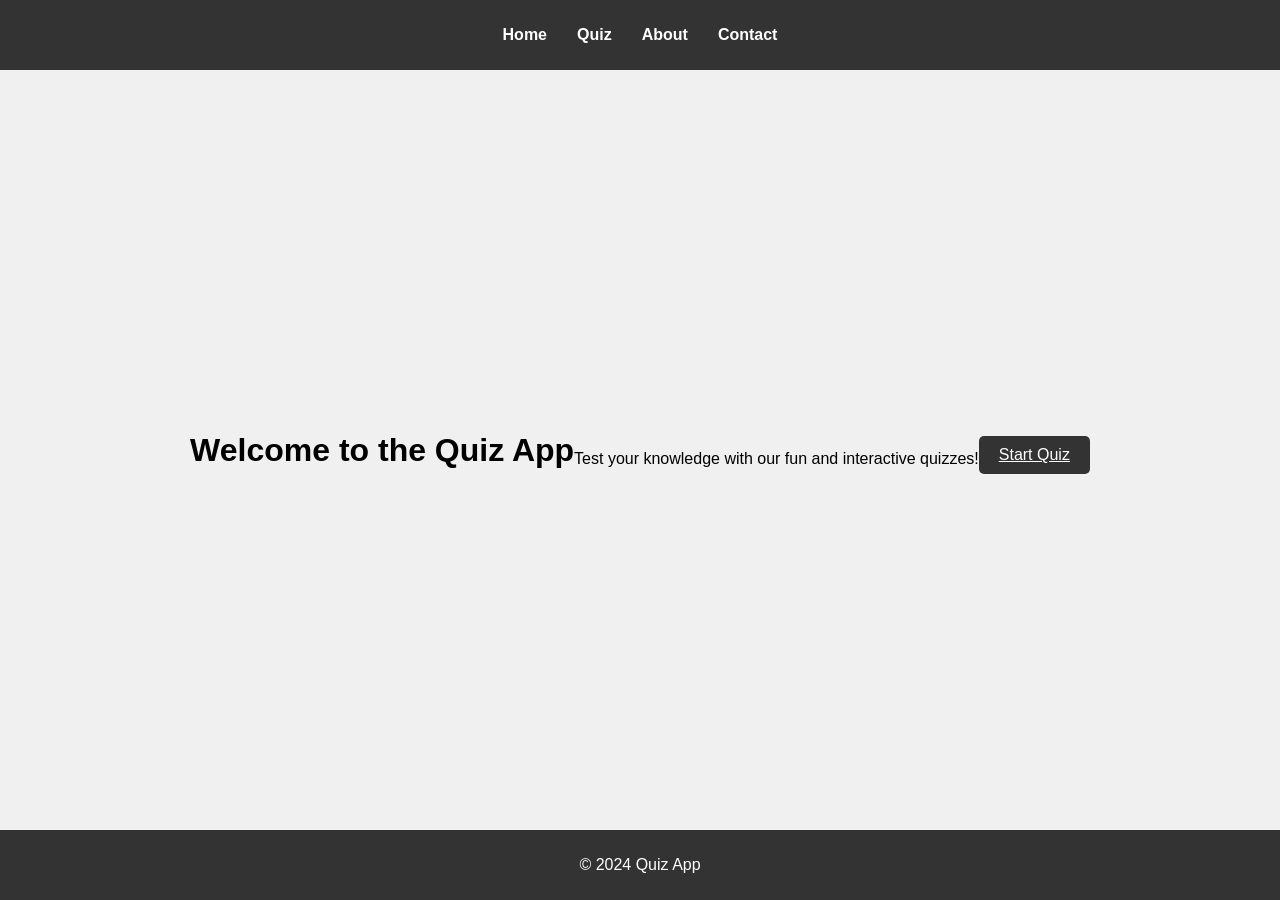
<file: inderjot capston part 2/index.html>
<!DOCTYPE html>
<html lang="en">
<head>
    <meta charset="UTF-8">
    <meta name="viewport" content="width=device-width, initial-scale=1.0">
    <title>Quiz App - Home</title>
    <link rel="stylesheet" href="style.css">
</head>
<body>
    <header>
        <nav>
            <ul>
                <li><a href="index.html">Home</a></li>
                <li><a href="quiz.html">Quiz</a></li>
                <li><a href="about.html">About</a></li>
                <li><a href="contact.html">Contact</a></li>
            </ul>
        </nav>
    </header>
    <main>
        <h1>Welcome to the Quiz App  </h1> 
        <br
        <p>Test your knowledge with our fun and interactive quizzes!</p>
        <a href="quiz.html" class="btn">Start Quiz</a>
    </main>
    <footer>
        <p>&copy; 2024 Quiz App</p>
    </footer>
</body>
</html>
</file>
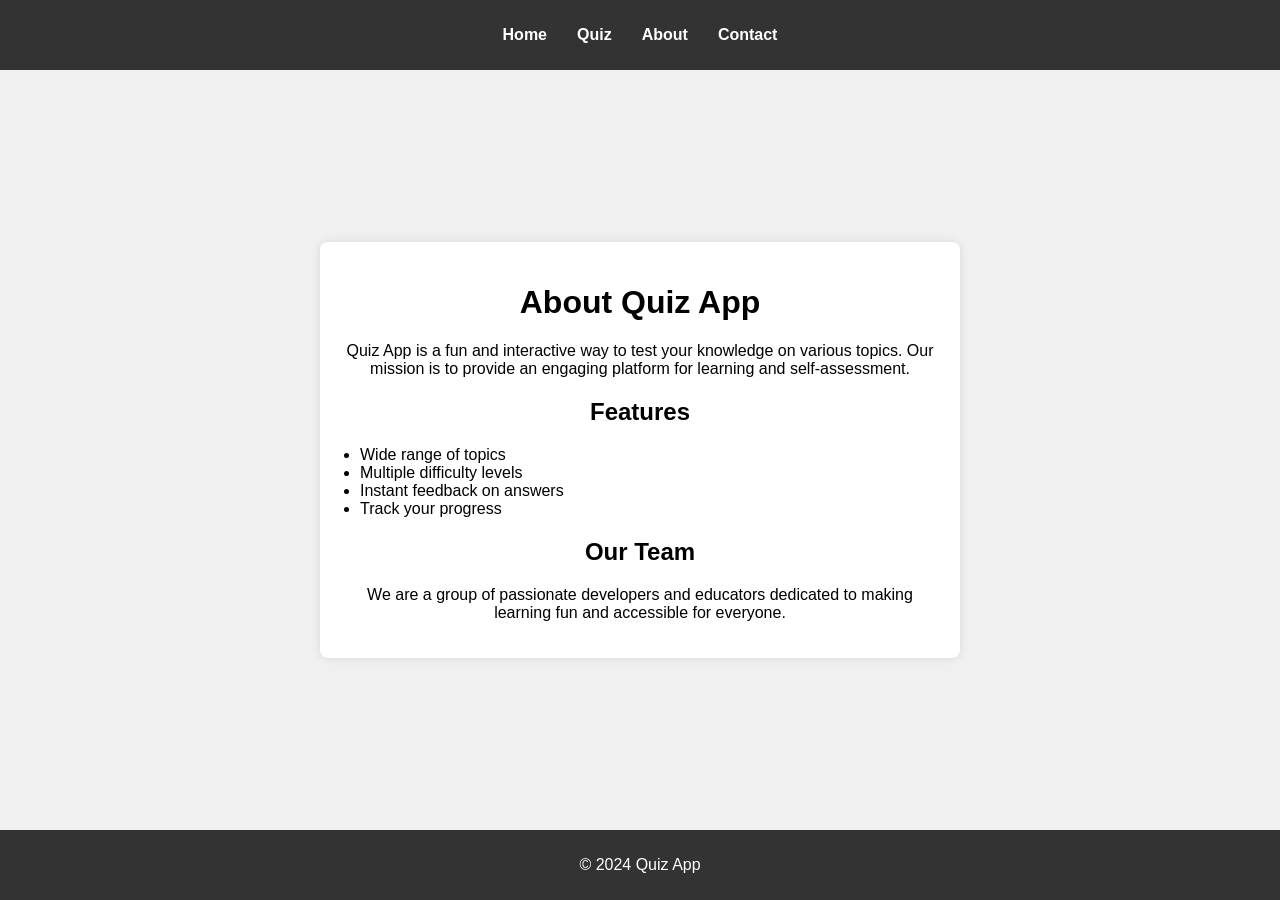
<file: inderjot capston part 2/about.html>
<!DOCTYPE html>
<html lang="en">
<head>
    <meta charset="UTF-8">
    <meta name="viewport" content="width=device-width, initial-scale=1.0">
    <title>Quiz App - About</title>
    <link rel="stylesheet" href="style.css">
</head>
<body>
    <header>
        <nav>
            <ul>
                <li><a href="index.html">Home</a></li>
                <li><a href="quiz.html">Quiz</a></li>
                <li><a href="about.html">About</a></li>
                <li><a href="contact.html">Contact</a></li>
            </ul>
        </nav>
    </header>
    <main>
        <div class="container">
            <h1>About Quiz App</h1>
            <p>Quiz App is a fun and interactive way to test your knowledge on various topics. Our mission is to provide an engaging platform for learning and self-assessment.</p>
            <h2>Features</h2>
            <ul>
                <li>Wide range of topics</li>
                <li>Multiple difficulty levels</li>
                <li>Instant feedback on answers</li>
                <li>Track your progress</li>
            </ul>
            <h2>Our Team</h2>
            <p>We are a group of passionate developers and educators dedicated to making learning fun and accessible for everyone.</p>
        </div>
    </main>
    <footer>
        <p>&copy; 2024 Quiz App</p>
    </footer>
</body>
</html>
</file>
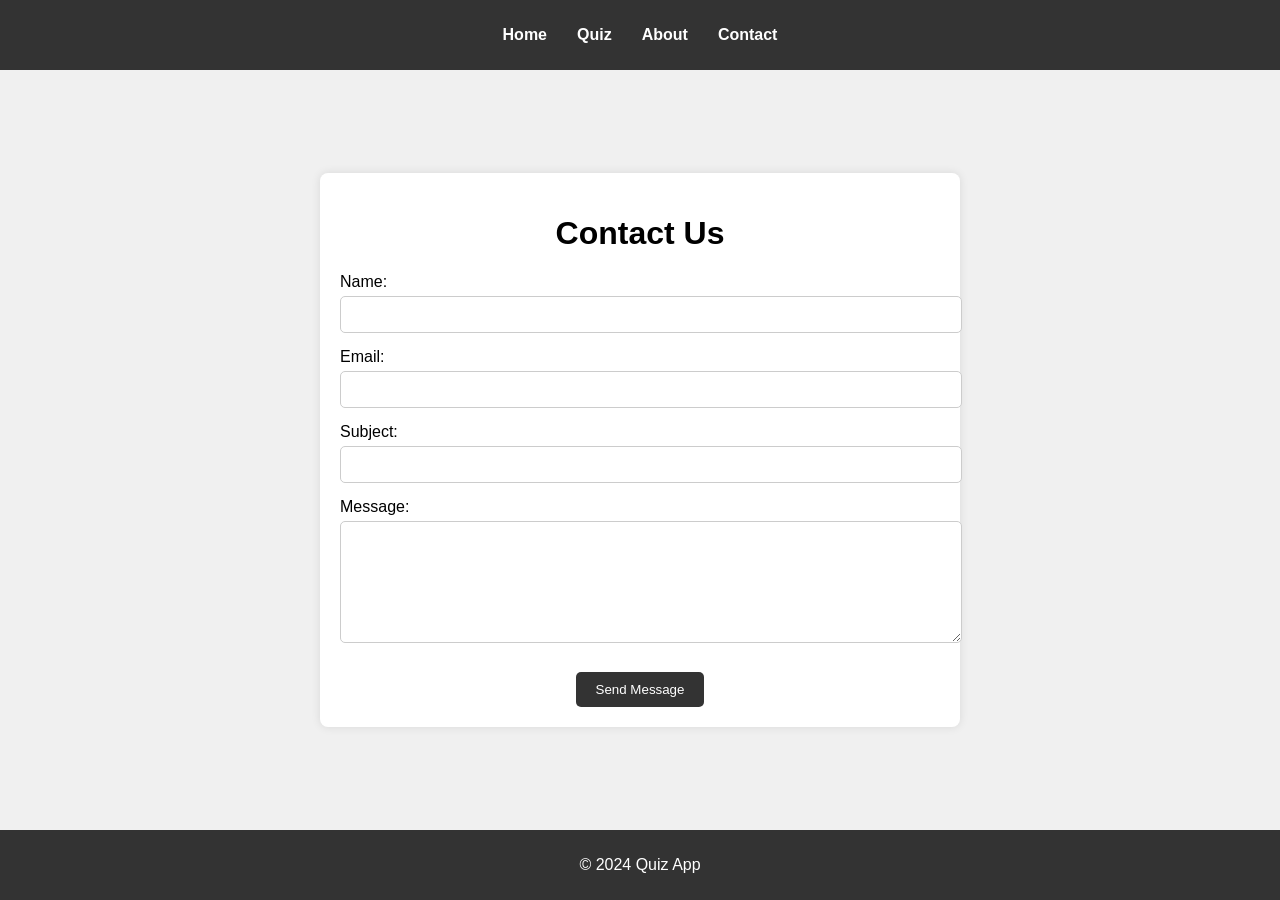
<file: inderjot capston part 2/contact.html>
<!DOCTYPE html>
<html lang="en">
<head>
    <meta charset="UTF-8">
    <meta name="viewport" content="width=device-width, initial-scale=1.0">
    <title>Quiz App - Contact</title>
    <link rel="stylesheet" href="style.css">
</head>
<body>
    <header>
        <nav>
            <ul>
                <li><a href="index.html">Home</a></li>
                <li><a href="quiz.html">Quiz</a></li>
                <li><a href="about.html">About</a></li>
                <li><a href="contact.html">Contact</a></li>
            </ul>
        </nav>
    </header>
    <main>
        <div class="container">
            <h1>Contact Us</h1>
            <form id="contact-form">
                <div class="form-group">
                    <label for="name">Name:</label>
                    <input type="text" id="name" name="name" required>
                </div>
                <div class="form-group">
                    <label for="email">Email:</label>
                    <input type="email" id="email" name="email" required>
                </div>
                <div class="form-group">
                    <label for="subject">Subject:</label>
                    <input type="text" id="subject" name="subject" required>
                </div>
                <div class="form-group">
                    <label for="message">Message:</label>
                    <textarea id="message" name="message" required></textarea>
                </div>
                <button type="submit">Send Message</button>
            </form>
        </div>
    </main>
    <footer>
        <p>&copy; 2024 Quiz App</p>
    </footer>
</body>
</html>
</file>
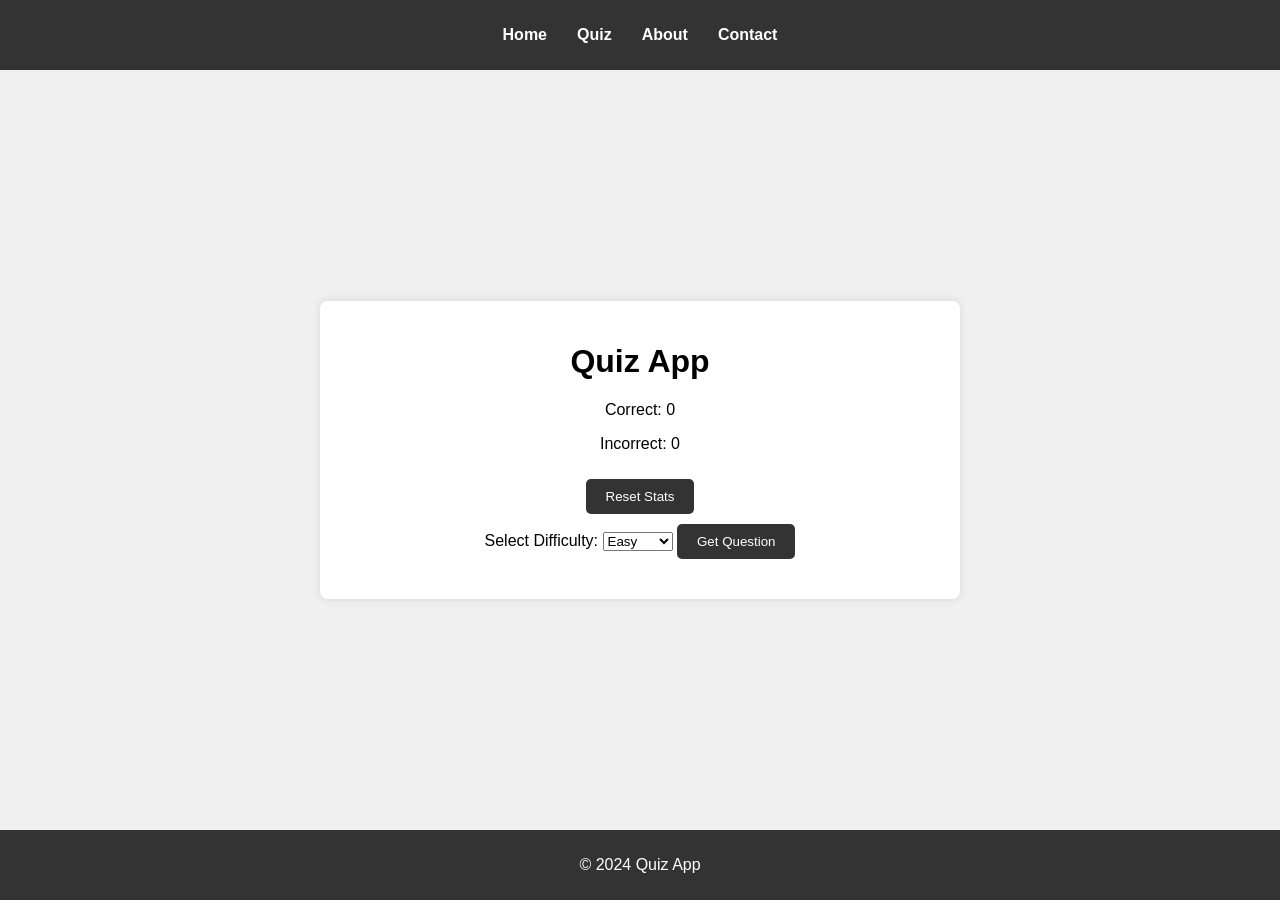
<file: inderjot capston part 2/quiz.html>
<!DOCTYPE html>
<html lang="en">
<head>
    <meta charset="UTF-8">
    <meta name="viewport" content="width=device-width, initial-scale=1.0">
    <title>Quiz App - Quiz</title>
    <link rel="stylesheet" href="style.css">
</head>
<body>
    <header>
        <nav>
            <ul>
                <li><a href="index.html">Home</a></li>
                <li><a href="quiz.html">Quiz</a></li>
                <li><a href="about.html">About</a></li>
                <li><a href="contact.html">Contact</a></li>
            </ul>
        </nav>
    </header>
    <main>
        <div class="container">
            <h1>Quiz App</h1>
            <div id="scoreboard">
                <p>Correct: <span id="correct-count">0</span></p>
                <p>Incorrect: <span id="incorrect-count">0</span></p>
                <button id="reset-stats">Reset Stats</button>
            </div>
            <form id="difficulty-form">
                <label for="difficulty">Select Difficulty:</label>
                <select id="difficulty" name="difficulty">
                    <option value="easy">Easy</option>
                    <option value="medium">Medium</option>
                    <option value="hard">Hard</option>
                </select>
                <button type="submit">Get Question</button>
            </form>
            <div id="quiz-container"></div>
        </div>
    </main>
    <footer>
        <p>&copy; 2024 Quiz App</p>
    </footer>
    <script src="script.js"></script>
</body>
</html>
</file>
<file: inderjot capston part 2/style.css>
body {
    font-family: Arial, sans-serif;
    margin: 0;
    padding: 0;
    background-color: #f0f0f0;
    display: flex;
    flex-direction: column;
    min-height: 100vh;
}

header {
    background-color: #333;
    color: white;
    padding: 10px 0;
}

nav ul {
    list-style: none;
    padding: 0;
    display: flex;
    justify-content: center;
}

nav ul li {
    margin: 0 15px;
}

nav ul li a {
    color: white;
    text-decoration: none;
    font-weight: bold;
}

nav ul li a:hover {
    text-decoration: underline;
}

main {
    flex: 1;
    display: flex;
    justify-content: center;
    align-items: center;
    padding: 20px;
}

.container {
    background: white;
    padding: 20px;
    border-radius: 8px;
    box-shadow: 0 0 10px rgba(0, 0, 0, 0.1);
    width: 100%;
    max-width: 600px;
    text-align: center;
}

#quiz-container {
    margin-top: 20px;
}

button, .btn {
    margin-top: 10px;
    padding: 10px 20px;
    background-color: #333;
    color: white;
    border: none;
    border-radius: 5px;
    cursor: pointer;
}

button:hover, .btn:hover {
    background-color: #555;
}

footer {
    background-color: #333;
    color: white;
    text-align: center;
    padding: 10px 0;
}

h2 {
    margin-top: 20px;
}

ul {
    text-align: left;
    padding-left: 20px;
}

.form-group {
    margin-bottom: 15px;
    text-align: left;
}

.form-group label {
    display: block;
    margin-bottom: 5px;
}

.form-group input, .form-group textarea {
    width: 100%;
    padding: 10px;
    border: 1px solid #ccc;
    border-radius: 5px;
}

.form-group textarea {
    resize: vertical;
    height: 100px;
}
</file>
